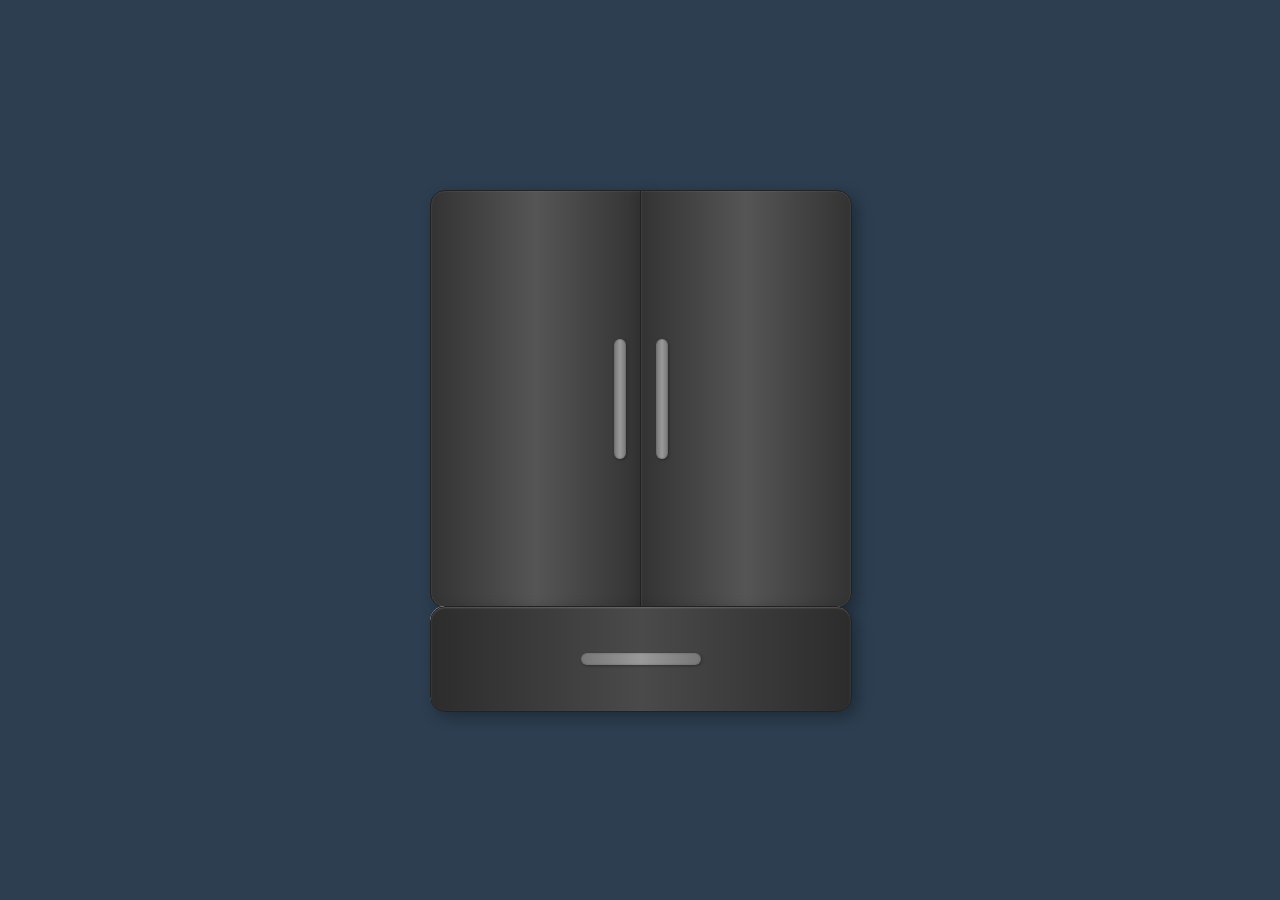
<file: index.html>
<!DOCTYPE html>
<html lang="pt-BR">
<head>
    <meta charset="UTF-8">
    <meta name="viewport" content="width=device-width, initial-scale=1.0">
    <title>Bem-vindo!</title>
    <!-- Link para o arquivo de estilo principal -->
    <link rel="stylesheet" href="front/css/global.css">
</head>
<body>
    <!-- A 'cena' 3D que conterá a geladeira -->
    <div class="scene">
        <div class="fridge-container">
            <!-- Corpo principal da geladeira (visível quando as portas abrem) -->
            <div class="fridge__body"></div>
            
            <!-- Porta Esquerda (Login) -->
            <div class="fridge__door fridge__door--left">
                <div class="fridge__face fridge__face--front">
                    <div class="fridge__handle" title="Abrir para Login"></div>
                </div>
                <div class="fridge__face fridge__face--back">
                    <div class="form-container" id="login-form">
                        <h2>Login</h2>
                        <form>
                            <input type="email" placeholder="Email" required>
                            <input type="password" placeholder="Senha" required>
                            <button type="submit">Entrar</button>
                        </form>
                    </div>
                </div>
            </div>

            <!-- Porta Direita (Registro) -->
            <div class="fridge__door fridge__door--right">
                <div class="fridge__face fridge__face--front">
                    <div class="fridge__handle" title="Abrir para Registrar"></div>
                </div>
                <div class="fridge__face fridge__face--back">
                    <div class="form-container" id="register-form">
                         <h2>Registro</h2>
                         <form>
                            <input type="text" placeholder="Nome" required>
                            <input type="email" placeholder="Email" required>
                            <input type="password" placeholder="Senha" required>
                            <button type="submit">Criar Conta</button>
                         </form>
                    </div>
                </div>
            </div>

            <!-- Gaveta (Login com Google) -->
            <div class="fridge__drawer">
                <div class="drawer-content">
                    <button class="google-login-btn">
                        <svg version="1.1" xmlns="http://www.w3.org/2000/svg" viewBox="0 0 48 48" class="google-icon"><g><path fill="#EA4335" d="M24 9.5c3.54 0 6.71 1.22 9.21 3.6l6.85-6.85C35.9 2.38 30.47 0 24 0 14.62 0 6.51 5.38 2.56 13.22l7.98 6.19C12.43 13.72 17.74 9.5 24 9.5z"></path><path fill="#4285F4" d="M46.98 24.55c0-1.57-.15-3.09-.38-4.55H24v9.02h12.94c-.58 2.96-2.26 5.48-4.78 7.18l7.73 6c4.51-4.18 7.09-10.36 7.09-17.65z"></path><path fill="#FBBC05" d="M10.53 28.59c-.48-1.45-.76-2.99-.76-4.59s.27-3.14.76-4.59l-7.98-6.19C.92 16.46 0 20.12 0 24c0 3.88.92 7.54 2.56 10.78l7.97-6.19z"></path><path fill="#34A853" d="M24 48c6.48 0 11.93-2.13 15.89-5.81l-7.73-6c-2.15 1.45-4.92 2.3-8.16 2.3-6.26 0-11.57-4.22-13.47-9.91l-7.98 6.19C6.51 42.62 14.62 48 24 48z"></path><path fill="none" d="M0 0h48v48H0z"></path></g></svg>
                        Logar com Google
                    </button>
                </div>
                <div class="drawer-facade" title="Outras opções de login">
                     <div class="fridge__drawer-handle"></div>
                </div>
            </div>
        </div>
    </div>
    <!-- Link para o arquivo de script JavaScript -->
    <script src="front/js/login.js"></script>
</body>
</html>
</file>
<file: front/css/global.css>
/*
 * =========================================
 * ESTILOS GLOBAIS
 * Estilos que podem ser aplicados em toda a aplicação.
 * =========================================
 */
@import url('login.css'); /* Importa os estilos de login */

/* Estilos gerais do corpo da página */
body {
    background-color: #2c3e50; /* Fundo escuro e neutro */
    margin: 0;
    height: 100vh;
    display: flex;
    justify-content: center;
    align-items: center;
    font-family: 'Segoe UI', Tahoma, Geneva, Verdana, sans-serif;
    overflow: hidden; /* Evita barras de rolagem durante a animação */
}
</file>
